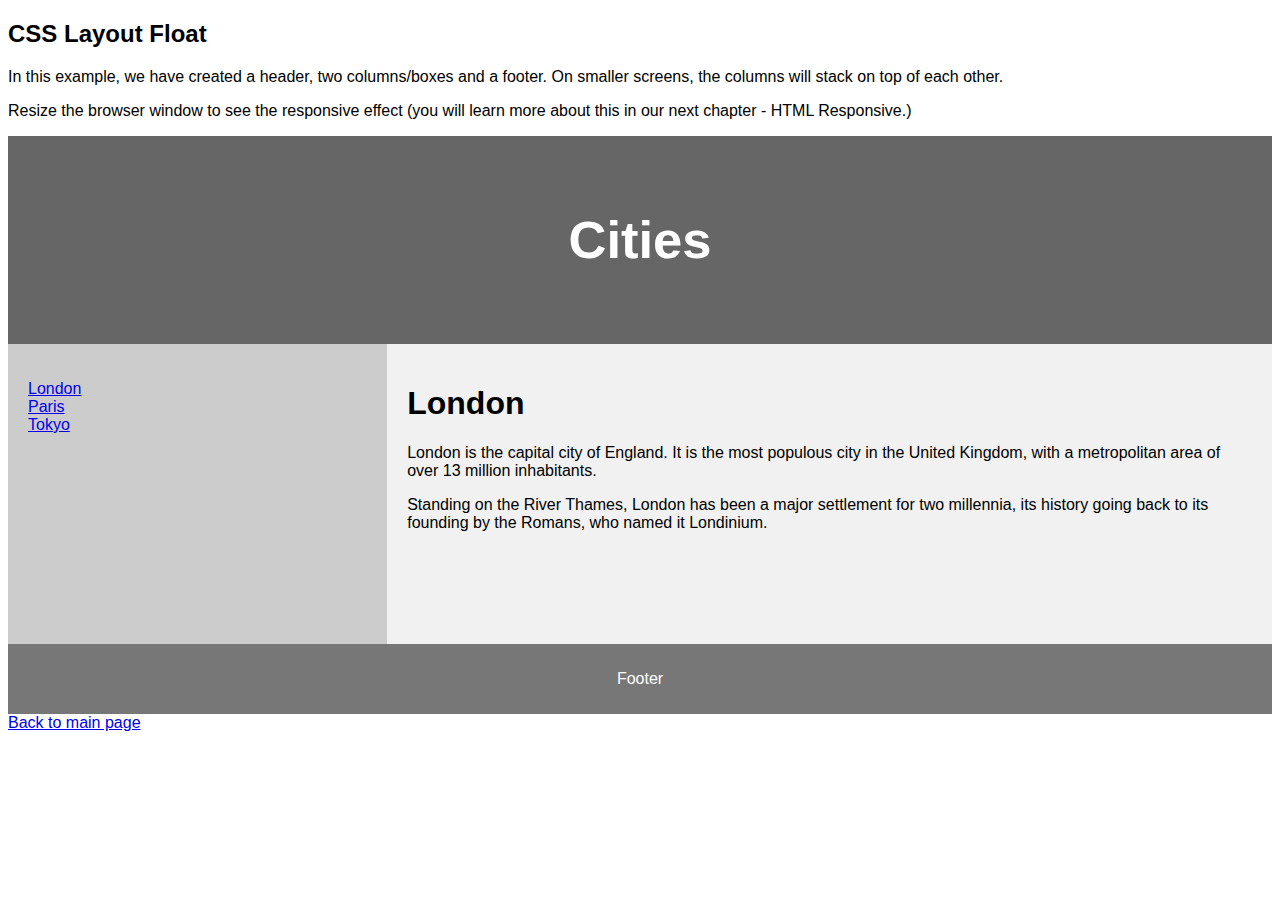
<file: example.html>
<!DOCTYPE html>
<html lang="en">
<head>
<title>CSS Template</title>
<meta charset="utf-8">
<meta name="viewport" content="width=device-width, initial-scale=1">
<style>
* {
  box-sizing: border-box;
}

body {
  font-family: Arial, Helvetica, sans-serif;
}

/* Style the header */
header {
  background-color: #666;
  padding: 30px;
  text-align: center;
  font-size: 35px;
  color: white;
}

/* Create two columns/boxes that floats next to each other */
nav {
  float: left;
  width: 30%;
  height: 300px; /* only for demonstration, should be removed */
  background: #ccc;
  padding: 20px;
}

/* Style the list inside the menu */
nav ul {
  list-style-type: none;
  padding: 0;
}

article {
  float: left;
  padding: 20px;
  width: 70%;
  background-color: #f1f1f1;
  height: 300px; /* only for demonstration, should be removed */
}

/* Clear floats after the columns */
section::after {
  content: "";
  display: table;
  clear: both;
}

/* Style the footer */
footer {
  background-color: #777;
  padding: 10px;
  text-align: center;
  color: white;
}

/* Responsive layout - makes the two columns/boxes stack on top of each other instead of next to each other, on small screens */
@media (max-width: 600px) {
  nav, article {
    width: 100%;
    height: auto;
  }
}
</style>
</head>
<body>

<h2>CSS Layout Float</h2>
<p>In this example, we have created a header, two columns/boxes and a footer. On smaller screens, the columns will stack on top of each other.</p>
<p>Resize the browser window to see the responsive effect (you will learn more about this in our next chapter - HTML Responsive.)</p>

<header>
  <h2>Cities</h2>
</header>

<section>
  <nav>
    <ul>
      <li><a href="#">London</a></li>
      <li><a href="#">Paris</a></li>
      <li><a href="#">Tokyo</a></li>
    </ul>
  </nav>
  
  <article>
    <h1>London</h1>
    <p>London is the capital city of England. It is the most populous city in the  United Kingdom, with a metropolitan area of over 13 million inhabitants.</p>
    <p>Standing on the River Thames, London has been a major settlement for two millennia, its history going back to its founding by the Romans, who named it Londinium.</p>
  </article>
</section>

<footer>
  <p>Footer</p>
</footer>

<a href="index.html">Back to main page</a>

</body>
</html>
</file>
